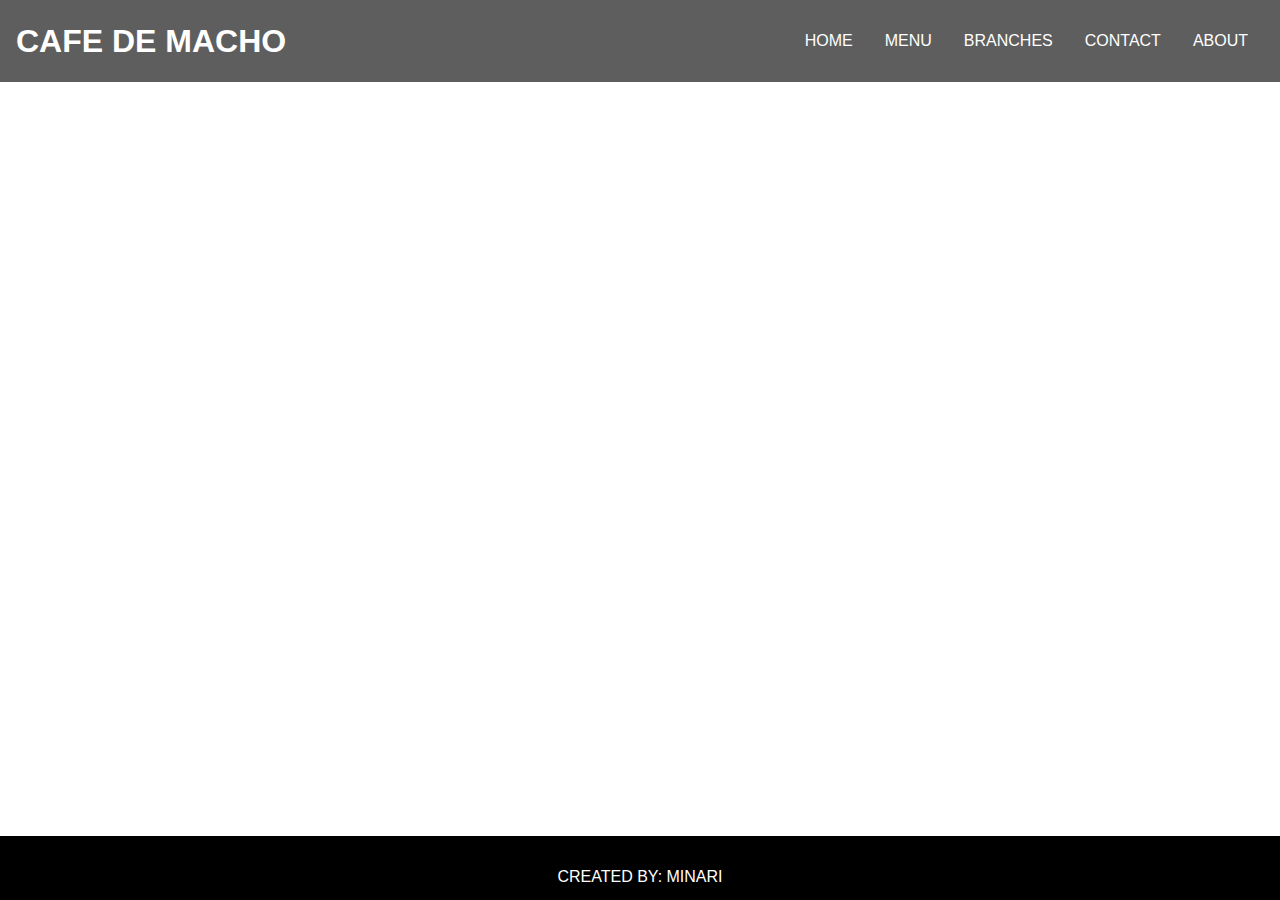
<file: index.html>
<!DOCTYPE html>
<html lang="en">
<head>
    <meta charset="UTF-8">
    <meta http-equiv="X-UA-Compatible" content="IE=edge">
    <meta name="viewport" content="width=device-width, initial-scale=1.0">
    <link rel="stylesheet" href="index.css">
    <title>HOME</title>
</head>
<body>
    <nav>
        <div class="logo">
            <h1>CAFE DE MACHO</h1>
        </div>
        <div class="nav-bar">
            <ul>
                <li><a href="">HOME</a></li>
                <li><a href="pages/menu.html">MENU</a></li>
                <li><a href="pages/branches.html">BRANCHES</a></li>
                <li><a href="pages/contacts.html">CONTACT</a></li>
                <li><a href="pages/about.html">ABOUT</a></li>
            </ul>
        </div>
    </nav>
    <section>
        <div class="title">
            <h1>WELCOME TO MY CAFE</h1>
        </div>
    </section>
    <footer>
        <p>CREATED BY: MINARI</p>
    </footer>
</body>
</html>
</file>
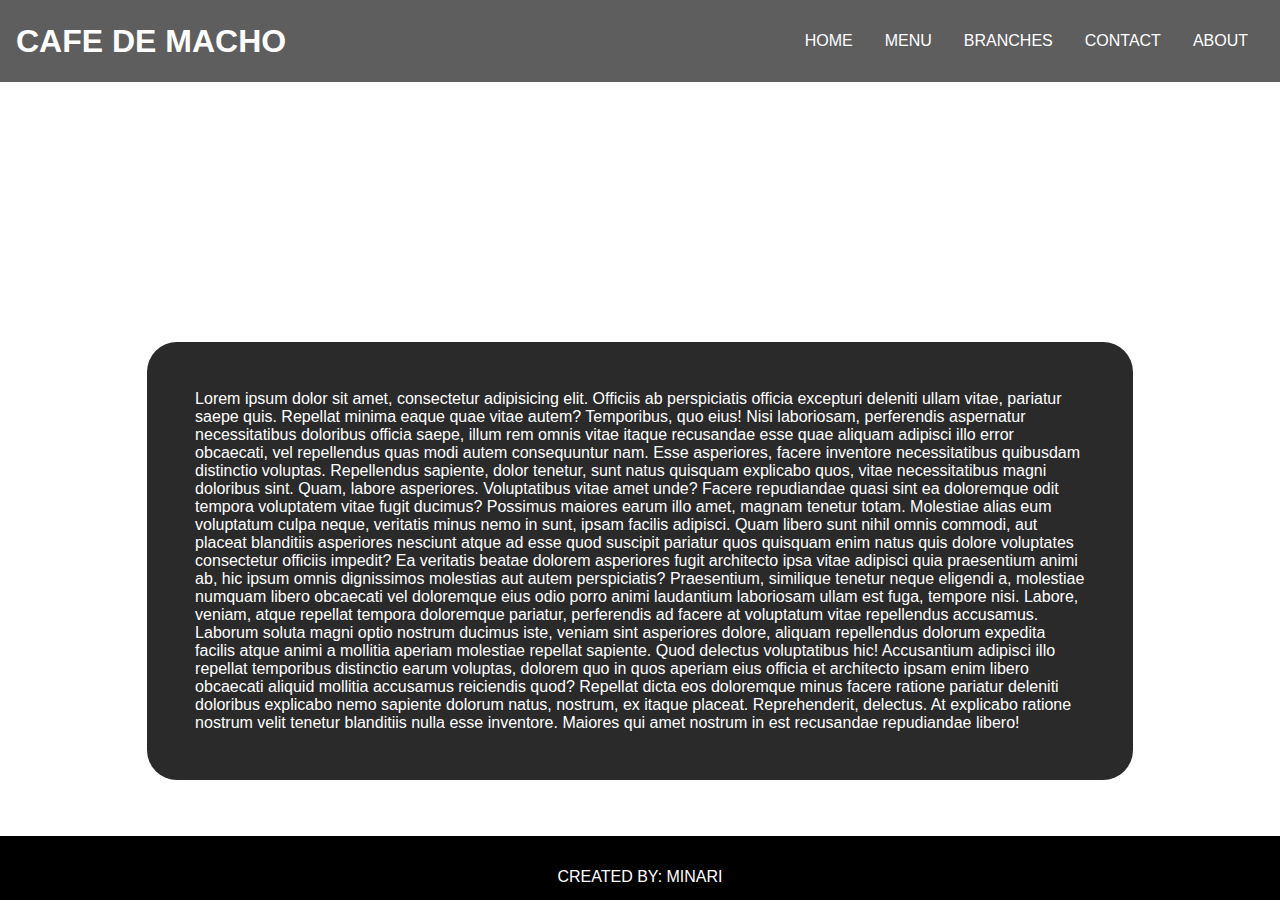
<file: pages/about.html>
<!DOCTYPE html>
<html lang="en">
<head>
    <meta charset="UTF-8">
    <meta http-equiv="X-UA-Compatible" content="IE=edge">
    <meta name="viewport" content="width=device-width, initial-scale=1.0">
    <link rel="stylesheet" href="../css/about.css">
    <title>HOME</title>
</head>
<body>
    <nav>
        <div class="logo">
            <h1>CAFE DE MACHO</h1>
        </div>
        <div class="nav-bar">
            <ul>
                <li><a href="../index.html">HOME</a></li>
                <li><a href="menu.html">MENU</a></li>
                <li><a href="branches.html">BRANCHES</a></li>
                <li><a href="contacts.html">CONTACT</a></li>
                <li><a href="about.html">ABOUT</a></li>
            </ul>
        </div>
    </nav>
    <section>
        <div class="title">
            <h1>ABOUT US</h1>
        </div>
        <div class="content">
            <p>Lorem ipsum dolor sit amet, consectetur adipisicing elit. Officiis ab perspiciatis officia excepturi deleniti ullam vitae, pariatur saepe quis. Repellat minima eaque quae vitae autem? Temporibus, quo eius! Nisi laboriosam, perferendis aspernatur necessitatibus doloribus officia saepe, illum rem omnis vitae itaque recusandae esse quae aliquam adipisci illo error obcaecati, vel repellendus quas modi autem consequuntur nam. Esse asperiores, facere inventore necessitatibus quibusdam distinctio voluptas. Repellendus sapiente, dolor tenetur, sunt natus quisquam explicabo quos, vitae necessitatibus magni doloribus sint. Quam, labore asperiores. Voluptatibus vitae amet unde? Facere repudiandae quasi sint ea doloremque odit tempora voluptatem vitae fugit ducimus? Possimus maiores earum illo amet, magnam tenetur totam. Molestiae alias eum voluptatum culpa neque, veritatis minus nemo in sunt, ipsam facilis adipisci. Quam libero sunt nihil omnis commodi, aut placeat blanditiis asperiores nesciunt atque ad esse quod suscipit pariatur quos quisquam enim natus quis dolore voluptates consectetur officiis impedit? Ea veritatis beatae dolorem asperiores fugit architecto ipsa vitae adipisci quia praesentium animi ab, hic ipsum omnis dignissimos molestias aut autem perspiciatis? Praesentium, similique tenetur neque eligendi a, molestiae numquam libero obcaecati vel doloremque eius odio porro animi laudantium laboriosam ullam est fuga, tempore nisi. Labore, veniam, atque repellat tempora doloremque pariatur, perferendis ad facere at voluptatum vitae repellendus accusamus. Laborum soluta magni optio nostrum ducimus iste, veniam sint asperiores dolore, aliquam repellendus dolorum expedita facilis atque animi a mollitia aperiam molestiae repellat sapiente. Quod delectus voluptatibus hic! Accusantium adipisci illo repellat temporibus distinctio earum voluptas, dolorem quo in quos aperiam eius officia et architecto ipsam enim libero obcaecati aliquid mollitia accusamus reiciendis quod? Repellat dicta eos doloremque minus facere ratione pariatur deleniti doloribus explicabo nemo sapiente dolorum natus, nostrum, ex itaque placeat. Reprehenderit, delectus. At explicabo ratione nostrum velit tenetur blanditiis nulla esse inventore. Maiores qui amet nostrum in est recusandae repudiandae libero!</p>
        </div>
    </section>
    <footer>
        <p>CREATED BY: MINARI</p>
    </footer>
</body>
</html>
</file>
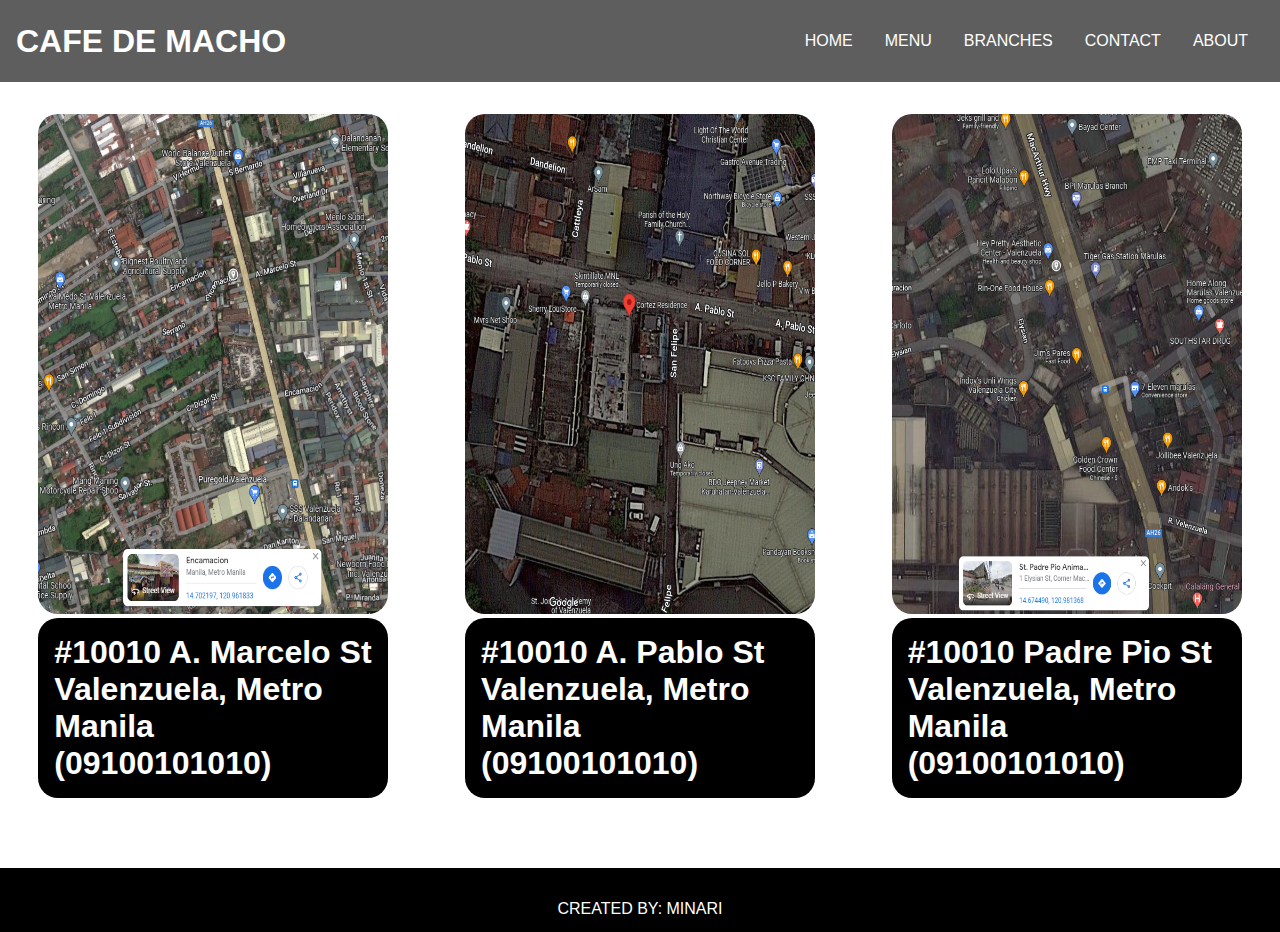
<file: pages/branches.html>
<!DOCTYPE html>
<html lang="en">
<head>
    <meta charset="UTF-8">
    <meta http-equiv="X-UA-Compatible" content="IE=edge">
    <meta name="viewport" content="width=device-width, initial-scale=1.0">
    <link rel="stylesheet" href="../css/branches.css">
    <title>BRANCHES</title>
</head>
<body>
    <nav>
        <div class="logo">
            <h1>CAFE DE MACHO</h1>
        </div>
        <div class="nav-bar">
            <ul>
                <li><a href="../index.html">HOME</a></li>
                <li><a href="menu.html">MENU</a></li>
                <li><a href="branches.html">BRANCHES</a></li>
                <li><a href="contacts.html">CONTACT</a></li>
                <li><a href="about.html">ABOUT</a></li>
            </ul>
        </div>
    </nav>
    <section>
         <div class="main-container">
            <div class="image-container">
                <img src="../assets/first-branch.png" alt="BRANCH 1">
                <div class="location">
                    <h1>#10010 A. Marcelo St Valenzuela, Metro Manila
                        (09100101010)</h1>
                </div>
            </div>
            <div class="image-container">
                <img src="../assets/second-branch.png" alt="BRANCH 2">
                <div class="location">
                    <h1>#10010 A. Pablo St Valenzuela, Metro Manila
                        (09100101010)</h1>
                </div>
            </div>
            <div class="image-container">
                <img src="../assets/third-branch.png" alt="BRANCH 3">
                <div class="location">
                    <h1>#10010 Padre Pio St Valenzuela, Metro Manila
                        (09100101010)</h1>
                </div>
            </div>
         </div>
    </section>
    <footer>
        <p>CREATED BY: MINARI</p>
    </footer>
</body>
</html>
</file>
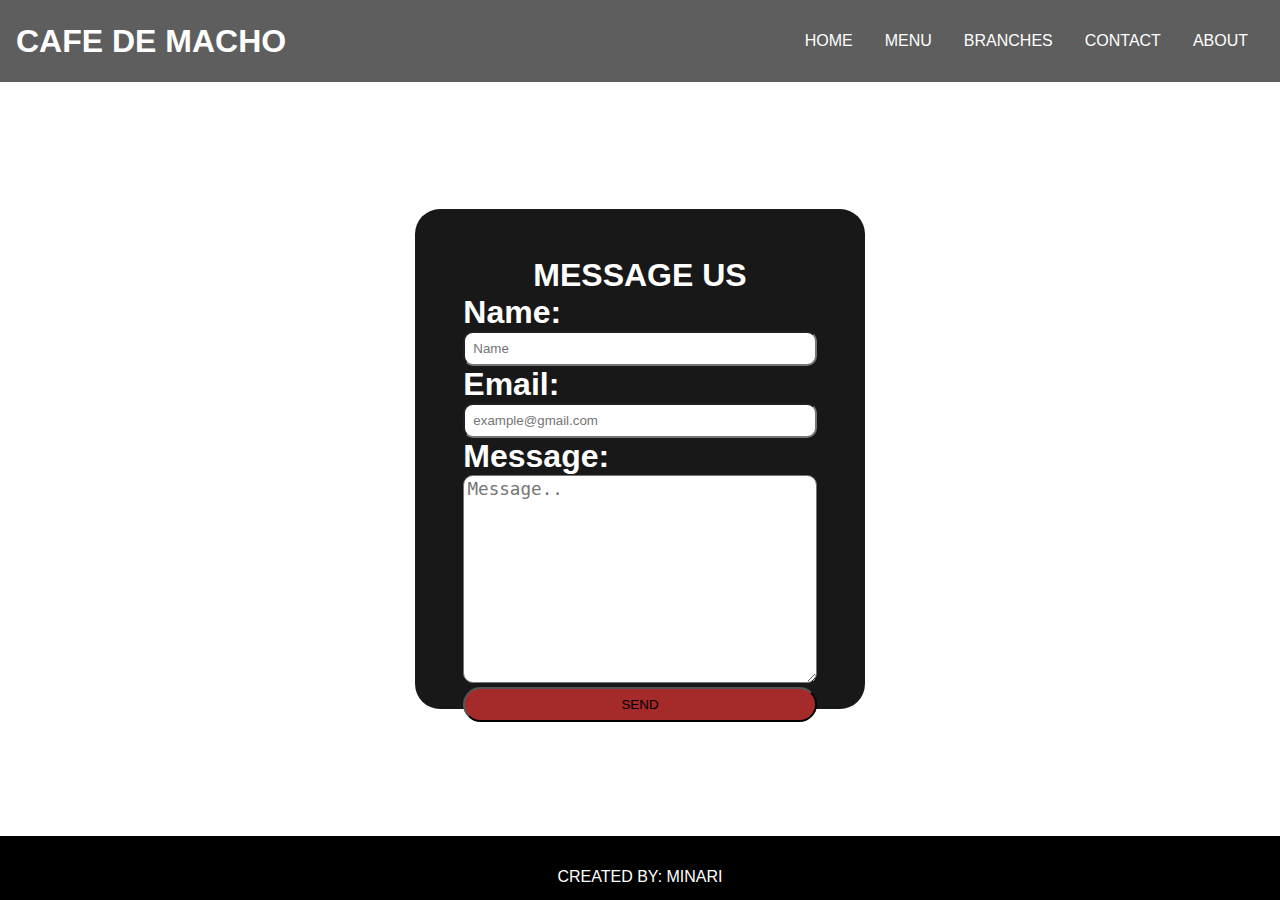
<file: pages/contacts.html>
<!DOCTYPE html>
<html lang="en">
<head>
    <meta charset="UTF-8">
    <meta http-equiv="X-UA-Compatible" content="IE=edge">
    <meta name="viewport" content="width=device-width, initial-scale=1.0">
    <link rel="stylesheet" href="../css/contacts.css">
    <title>CONTACT</title>
</head>
<body>
    <nav>
        <div class="logo">
            <h1>CAFE DE MACHO</h1>
        </div>
        <div class="nav-bar">
            <ul>
                <li><a href="../index.html">HOME</a></li>
                <li><a href="menu.html">MENU</a></li>
                <li><a href="branches.html">BRANCHES</a></li>
                <li><a href="contacts.html">CONTACT</a></li>
                <li><a href="about.html">ABOUT</a></li>
            </ul>
        </div>
    </nav>
    <section>
        <div class="form-container">
            <h1>MESSAGE US</h1>
            <form>
                <h1>Name: </h1>
                <input type="text" placeholder="Name">
                <h1>Email: </h1>
                <input type="email" placeholder="example@gmail.com">
                <h1>Message: </h1>
                <textarea cols="30" rows="10" placeholder="Message.."></textarea>
            </form>
            <button>SEND</button>
        </div>
    </section>
    <footer>
        <p>CREATED BY: MINARI</p>
    </footer>
</body>
</html>
</file>
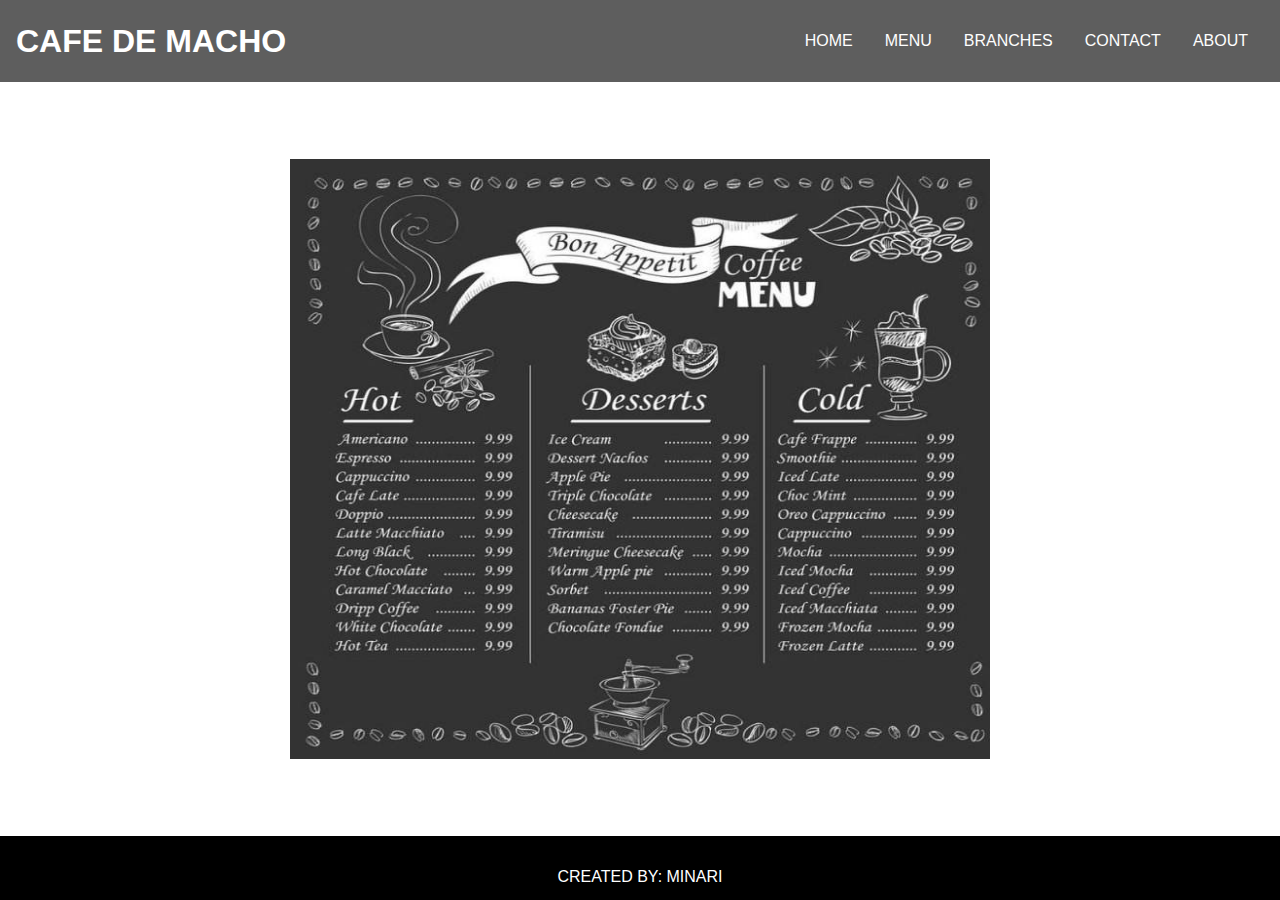
<file: pages/menu.html>
<!DOCTYPE html>
<html lang="en">
<head>
    <meta charset="UTF-8">
    <meta http-equiv="X-UA-Compatible" content="IE=edge">
    <meta name="viewport" content="width=device-width, initial-scale=1.0">
    <link rel="stylesheet" href="../css/menu.css">
    <title>MENU</title>
</head>
<body>
    <nav>
        <div class="logo">
            <h1>CAFE DE MACHO</h1>
        </div>
        <div class="nav-bar">
            <ul>
                <li><a href="../index.html">HOME</a></li>
                <li><a href="menu.html">MENU</a></li>
                <li><a href="branches.html">BRANCHES</a></li>
                <li><a href="contacts.html">CONTACT</a></li>
                <li><a href="about.html">ABOUT</a></li>
            </ul>
        </div>
    </nav>
    <section>
        <div class="image-container">
            <img src="../assets/menu.png" alt="MENU">
        </div>  
    </section>
    <footer>
        <p>CREATED BY: MINARI</p>
    </footer>
</body>
</html>
</file>
<file: index.css>
*{
    padding: 0;
    margin: 0;
    box-sizing: border-box;
}
body{
    /* background-color: rgb(8, 58, 8); */
    background-image: url(https://images.pexels.com/photos/3465604/pexels-photo-3465604.jpeg?auto=compress&cs=tinysrgb&w=1260&h=750&dpr=1);
    background-size: cover;
    font-family: Arial, Helvetica, sans-serif;
    color: white;
}
nav{
    display: flex;
    padding: 1rem;
    background-color: rgba(0, 0, 0, 0.63);
}
ul{
    display: flex;
}
li{
    list-style: none;
    margin: 1rem;
}
a{
    text-decoration: none;
    color: white;
}
nav .logo{
    flex: 1;
    display: flex;
    align-items: center;
}
section{
    height: calc(100vh - 82px - 64px);
    display: grid;
    place-items: center;
}
section h1{
    font-size: 5rem
}
footer{
    height: 2rem;
    padding: 2rem;
    background-color: black;
    display: grid;
    place-items: center;
}
</file>
<file: css/about.css>
*{
    padding: 0;
    margin: 0;
    box-sizing: border-box;
}
body{
    /* background-color: rgb(8, 58, 8); */
    background-image: url(https://images.pexels.com/photos/3465604/pexels-photo-3465604.jpeg?auto=compress&cs=tinysrgb&w=1260&h=750&dpr=1);
    background-size: cover;
    font-family: Arial, Helvetica, sans-serif;
    color: white;
}
nav{
    display: flex;
    padding: 1rem;
    background-color: rgba(0, 0, 0, 0.63);
}
ul{
    display: flex;
}
li{
    list-style: none;
    margin: 1rem;
}
a{
    text-decoration: none;
    color: white;
}
nav .logo{
    flex: 1;
    display: flex;
    align-items: center;
}
section{
    height: calc(100vh - 82px - 64px);
    display: grid;
    place-items: center;
}
section .title h1{
    font-size: 5rem;
}
section .content{
    background-color: rgba(0, 0, 0, 0.836);
    padding: 3rem;
    border-radius: 30px;
}
section .content p{
    width: 100ch;
}
footer{
    height: 2rem;
    padding: 2rem;
    background-color: black;
    display: grid;
    place-items: center;
}
</file>
<file: css/branches.css>
*{
    padding: 0;
    margin: 0;
    box-sizing: border-box;
}
body{
    /* background-color: rgb(8, 58, 8); */
    background-image: url(https://images.pexels.com/photos/163194/old-retro-antique-vintage-163194.jpeg?auto=compress&cs=tinysrgb&w=1260&h=750&dpr=1);
    background-size: cover;
    font-family: Arial, Helvetica, sans-serif;
    color: white;
}
nav{
    display: flex;
    padding: 1rem;
    background-color: rgba(0, 0, 0, 0.63);
}
ul{
    display: flex;
}
li{
    list-style: none;
    margin: 1rem;
}
a{
    text-decoration: none;
    color: white;
}
nav .logo{
    flex: 1;
    display: flex;
    align-items: center;
}
section{
    height: calc(100vh - 82px - 64px);
}
footer{
    height: 2rem;
    padding: 2rem;
    background-color: black;
    display: grid;
    place-items: center;
}

img{
    width: 100%;
    height: 100%;
    border-radius: 20px;
}
.main-container{
    display: flex;
    justify-content: space-around;
    margin-top: 2rem;
}
.image-container{
    width: 350px;
    height: 500px;
}
.location{
    background-color: rgb(0, 0, 0);
    padding: 1rem;
    border-radius: 20px;
}
</file>
<file: css/contacts.css>
*{
    padding: 0;
    margin: 0;
    box-sizing: border-box;
}
body{
    /* background-color: rgb(8, 58, 8); */
    background-image: url(https://images.pexels.com/photos/3465604/pexels-photo-3465604.jpeg?auto=compress&cs=tinysrgb&w=1260&h=750&dpr=1);
    background-size: cover;
    font-family: Arial, Helvetica, sans-serif;
    color: white;
}
nav{
    display: flex;
    padding: 1rem;
    background-color: rgba(0, 0, 0, 0.63);
}
ul{
    display: flex;
}
li{
    list-style: none;
    margin: 1rem;
}
a{
    text-decoration: none;
    color: white;
}
nav .logo{
    flex: 1;
    display: flex;
    align-items: center;
}
section{
    height: calc(100vh - 82px - 64px);
    display: grid;
    place-items: center;
}
footer{
    height: 2rem;
    padding: 2rem;
    background-color: black;
    display: grid;
    place-items: center;
}

.form-container{
    height: 500px;
    padding: 400px;
    background-color: rgba(0, 0, 0, 0.904);
    padding: 3rem;
    border-radius: 25px;
    display: grid;
    place-items: center;
}
form input{
    width: 100%;
    padding: .5rem;
    border-radius: 10px;
}
form textarea{
    font-size: 1.1rem;
    border-radius: 10px;
    padding: .2rem;
}
.form-container button{
    width: 100%;
    padding: .5rem;
    border-radius: 30px;
    background-color: brown;
    cursor: pointer;
}
.form-container button:hover{
    transform: translateY(-10%);
    background-color: rgb(204, 55, 55);
}
</file>
<file: css/menu.css>
*{
    padding: 0;
    margin: 0;
    box-sizing: border-box;
}
body{
    /* background-color: rgb(8, 58, 8); */
    background-image: url(https://images.pexels.com/photos/3465604/pexels-photo-3465604.jpeg?auto=compress&cs=tinysrgb&w=1260&h=750&dpr=1);
    background-size: cover;
    font-family: Arial, Helvetica, sans-serif;
    color: white;
}
nav{
    display: flex;
    padding: 1rem;
    background-color: rgba(0, 0, 0, 0.63);
}
ul{
    display: flex;
}
li{
    list-style: none;
    margin: 1rem;
}
a{
    text-decoration: none;
    color: white;
}
nav .logo{
    flex: 1;
    display: flex;
    align-items: center;
}
section{
    height: calc(100vh - 82px - 64px);
    display: grid;
    place-items: center;
}
footer{
    height: 2rem;
    padding: 2rem;
    background-color: black;
    display: grid;
    place-items: center;
}

img{
    width: 100%;
    height: 100%;
}
.image-container{
    width: 700px;
    height: 600px;
}
</file>
